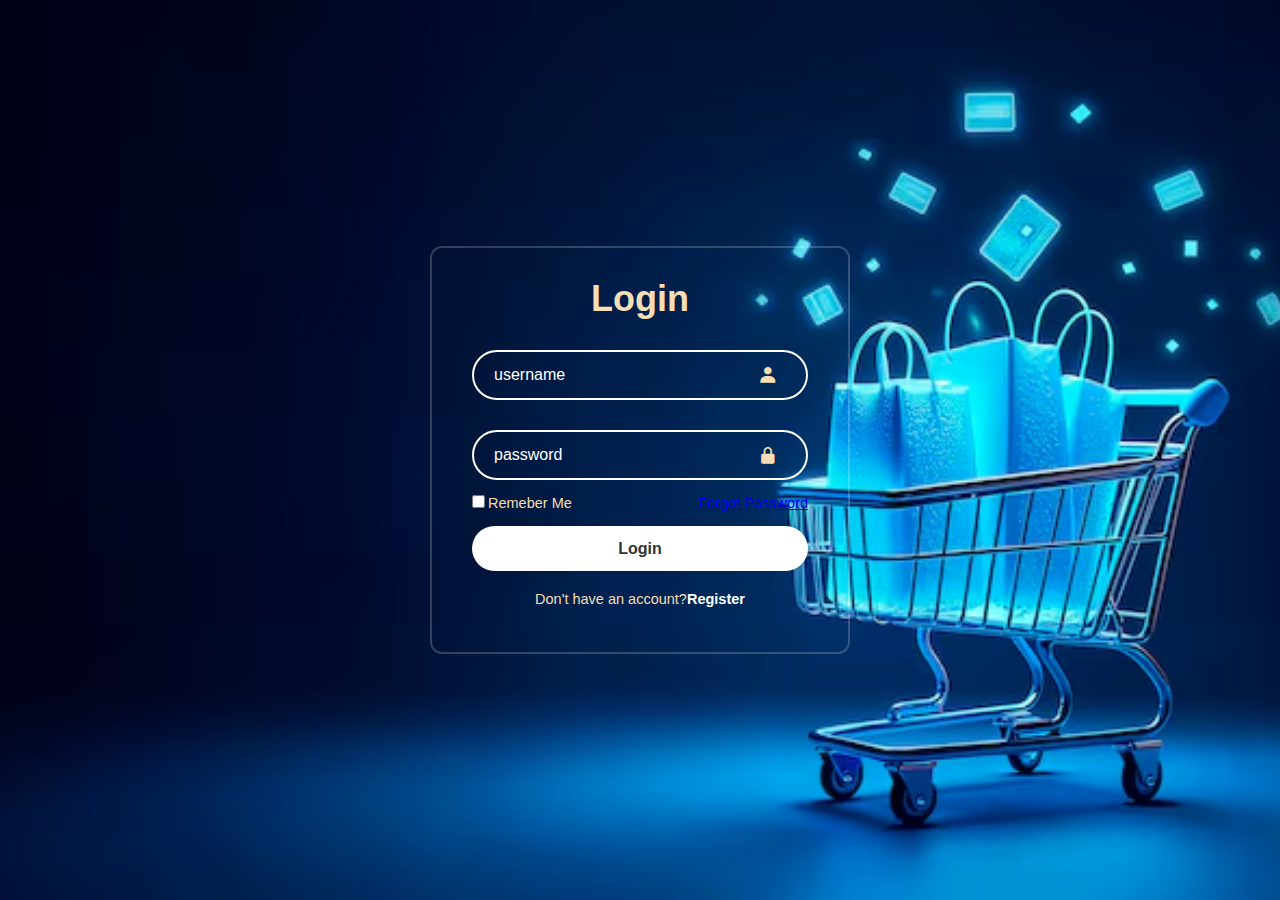
<file: login/login.html>
<!DOCTYPE html>
<html lang="en">
<head>
    <meta charset="UTF-8">
    <meta name="viewport" content="width=device-width, initial-scale=1.0">
    <title>Log In</title>
    <link rel="stylesheet" href="..//login/style.css">
    <link rel="stylesheet" href="https://unpkg.com/boxicons@2.1.4/css/boxicons.min.css">

</head>
<body>
    <div class="wrapper">
        <form action="">
            <h1>Login</h1>
            <div class="input-box">
                <input type="text" placeholder="username" required>
                <i class="bx bxs-user"></i>
            </div>
             <div class="input-box">
                <input type="password" placeholder="password" required>
                <i class="bx bxs-lock-alt"></i>
            </div>
            <div class="remember-forgot">
                <label><input type="checkbox">Remeber Me</label>
                <a href="#">Forgot Password</a>
                </div>
                <button type="submit" class="btn">Login</button>
                <div class="register-link">
                    <p>Don't have an account?<a href="#">Register</a></p>
                </div>
        </form>
    </div>
    
    

</body>
</html>
</file>
<file: login/style.css>
*{
    margin: 0;
    padding:0;
    box-sizing:border-box;
    font-family:"Poppins",sans-serif;

}
body{
    display: flex;
    justify-content:center;
    align-items:center;
    min-height:100vh;
    /*background:seagreen;*/
    background: url(..//FrontEnd/image/login\ image.avif) no-repeat;
    background-size:cover;
    background-position: center;


}
.wrapper{
    width:420px;
    background:transparent;
    color: wheat;
    border-radius: 12px;
    padding:30px 40px;
    border:2px solid rgba(255,255,255,.2);
    backdrop-filter:blur;
}
.wrapper h1{
    font-size:36px;
    text-align: center;
}
.wrapper .input-box{
    width:100%;
    height: 50px;
    position: relative;
    margin:30px 0;

}
.input-box input{
    width: 100%;
    height:100%;
    background:transparent;
    border:none;
    outline: none;
    border:2px solid rgba(255,255,255,2);
    border-radius:40px;
    font-size: 16px;
    color: #fff;
    padding:20px 45px 20px 20px;

}
.input-box input::placeholder{
    color:#fff;


}
.input-box i{
    position: absolute;
    right:20px;
    top:30%;
    transform:translate(-50%);
    font-size:20px;

}
.wrapper .remember-forgot{
    display:flex;
    justify-content: space-between;
    font-size:14.5px;
    margin:-15px 0 15px;


}
.remember-forgot label input{
    accent-color:#fff;
    margin-right:3px;
}
.remember-forgot i{
    color: #fff;
    text-decoration: none;


}
.remember-forgot:hover{
    text-decoration: underline;
}
.wrapper .btn{
    width:100%;
    height:45px;
    background:#fff;
    border:none;
    outline: none;
    border-radius:40px;
    box-shadow:0 0 10px rgba(0,0,0,.1);
    cursor: pointer;
    font-size:16px;
    color:#333;
    font-weight:600;
}
.wrapper .register-link{
    font-size:14.5px;
    text-align: center;
    margin-top:20px;
    margin:20px 0 15px;
}
.register-link a{
    color:#fff;
    text-decoration: none;
    font-weight:600;
}
.register-link p a:hover{
    text-decoration: underline;
}
.btn:hover{
    background-color:wheat;
}
</file>
